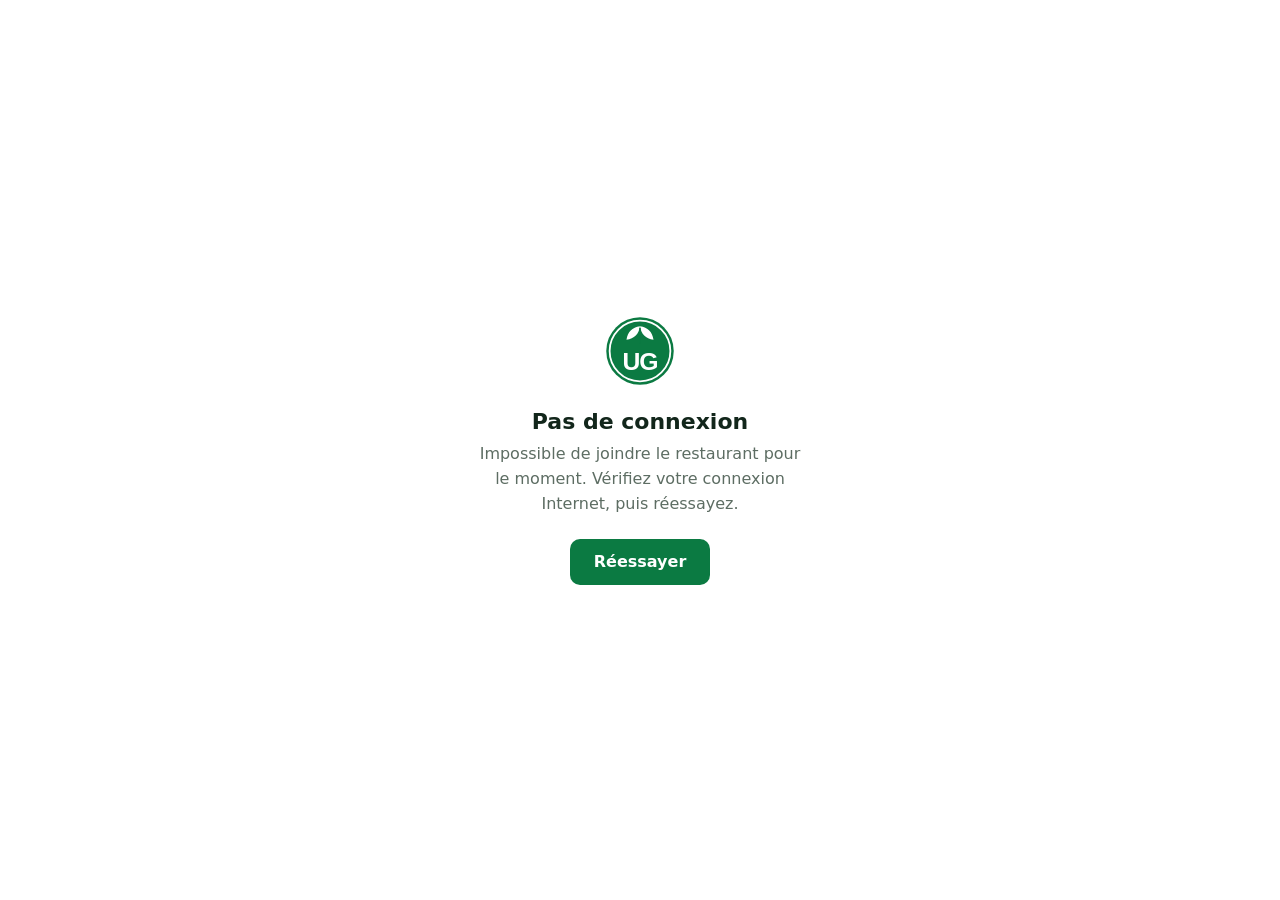
<file: offline.html>
<!doctype html>
<html lang="fr">
<head>
  <meta charset="UTF-8">
  <meta name="viewport" content="width=device-width, initial-scale=1">
  <meta name="theme-color" content="#0b7a42">
  <title>Hors ligne — Univers Gourmand</title>
  <style>
    body { margin: 0; min-height: 100vh; display: grid; place-items: center; padding: 24px; box-sizing: border-box; background: #fff; color: #12261b; font-family: system-ui, -apple-system, "Segoe UI", sans-serif; text-align: center; }
    main { max-width: 340px; }
    img { width: 72px; height: 72px; }
    h1 { margin: 18px 0 8px; font-size: 22px; }
    p { margin: 0 0 22px; color: #5d6d63; line-height: 1.55; }
    button { height: 46px; padding: 0 24px; border: 0; border-radius: 10px; background: #0b7a42; color: #fff; font: inherit; font-weight: 700; }
  </style>
</head>
<body>
  <main>
    <img src="assets/images/logo.svg" alt="">
    <h1>Pas de connexion</h1>
    <p>Impossible de joindre le restaurant pour le moment. Vérifiez votre connexion Internet, puis réessayez.</p>
    <button type="button" onclick="location.reload()">Réessayer</button>
  </main>
</body>
</html>
</file>
